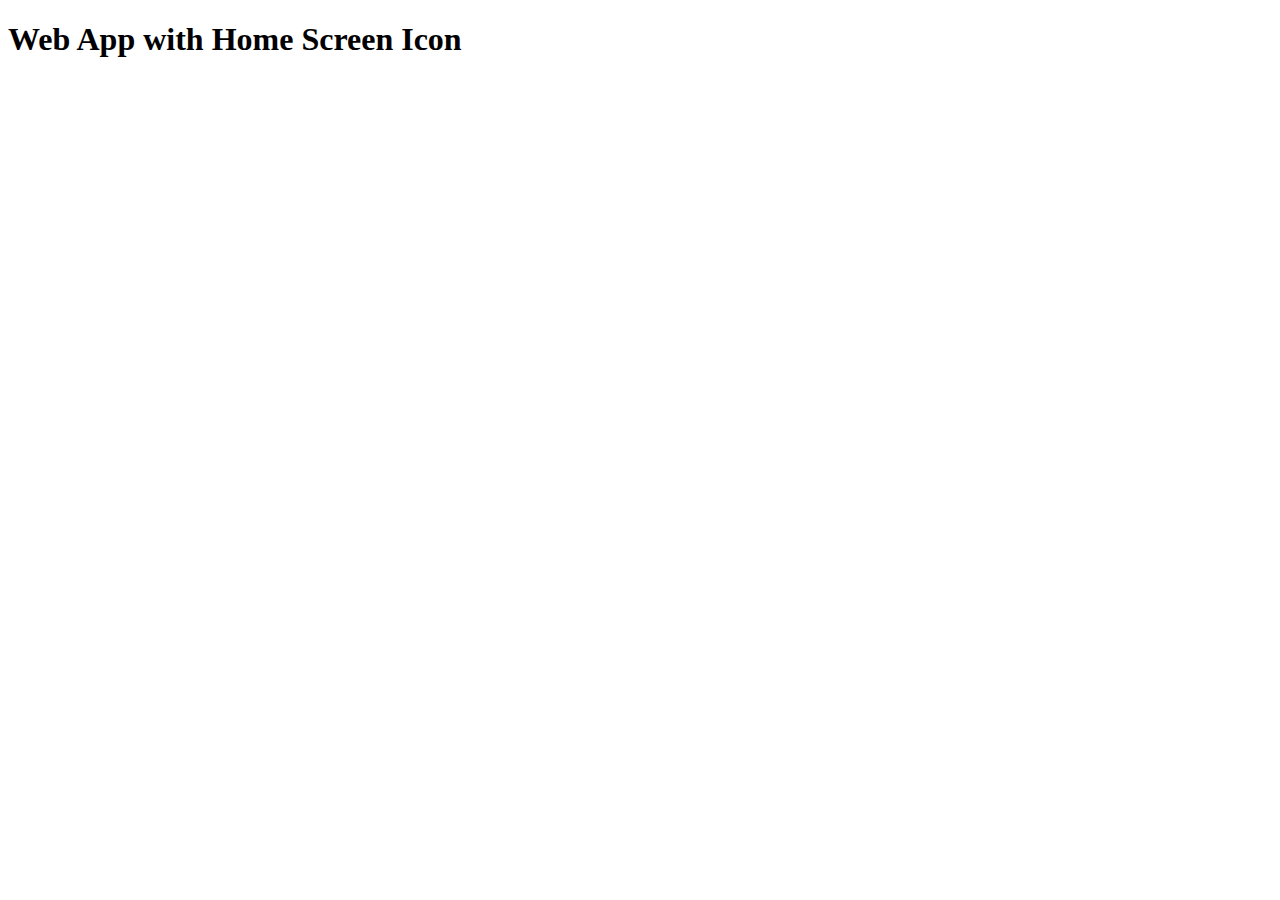
<file: index.html>
<!DOCTYPE html>
<html lang="en">
<head>
    <meta charset="UTF-8">
    <meta name="viewport" content="width=device-width, initial-scale=1.0">
    <title>Web App with Home Screen Icon</title>

    <!-- Web App Manifest for Add to Home Screen functionality (embedded in the HTML) -->
    <meta name="theme-color" content="#000000"> <!-- Set the theme color for the web app -->

    <!-- Manifest meta tags (instead of an external manifest.json) -->
    <link rel="manifest" href="#manifest">

    <!-- Icon for the Home Screen shortcut -->
    <link rel="icon" href="https://lh3.googleusercontent.com/fife/[base64]w2940-h1602?auditContext=prefetch" type="image/png">

    <script>
        // Embedding the manifest JSON directly into the HTML document
        const manifest = {
            "short_name": "MyApp",
            "name": "My Progressive Web App",
            "icons": [
                {
                    "src": "https://lh3.googleusercontent.com/fife/[base64]w2940-h1602?auditContext=prefetch",
                    "sizes": "192x192",
                    "type": "image/png"
                }
            ],
            "start_url": "/",
            "background_color": "#ffffff",
            "display": "standalone",
            "theme_color": "#000000"
        };

        // Create a hidden manifest link to simulate loading the manifest from a file
        const manifestLink = document.createElement('link');
        manifestLink.rel = 'manifest';
        manifestLink.href = 'data:application/json,' + encodeURIComponent(JSON.stringify(manifest));
        document.head.appendChild(manifestLink);
    </script>
</head>
<body>
    <h1>Web App with Home Screen Icon</h1>
</body>
</html>
</file>
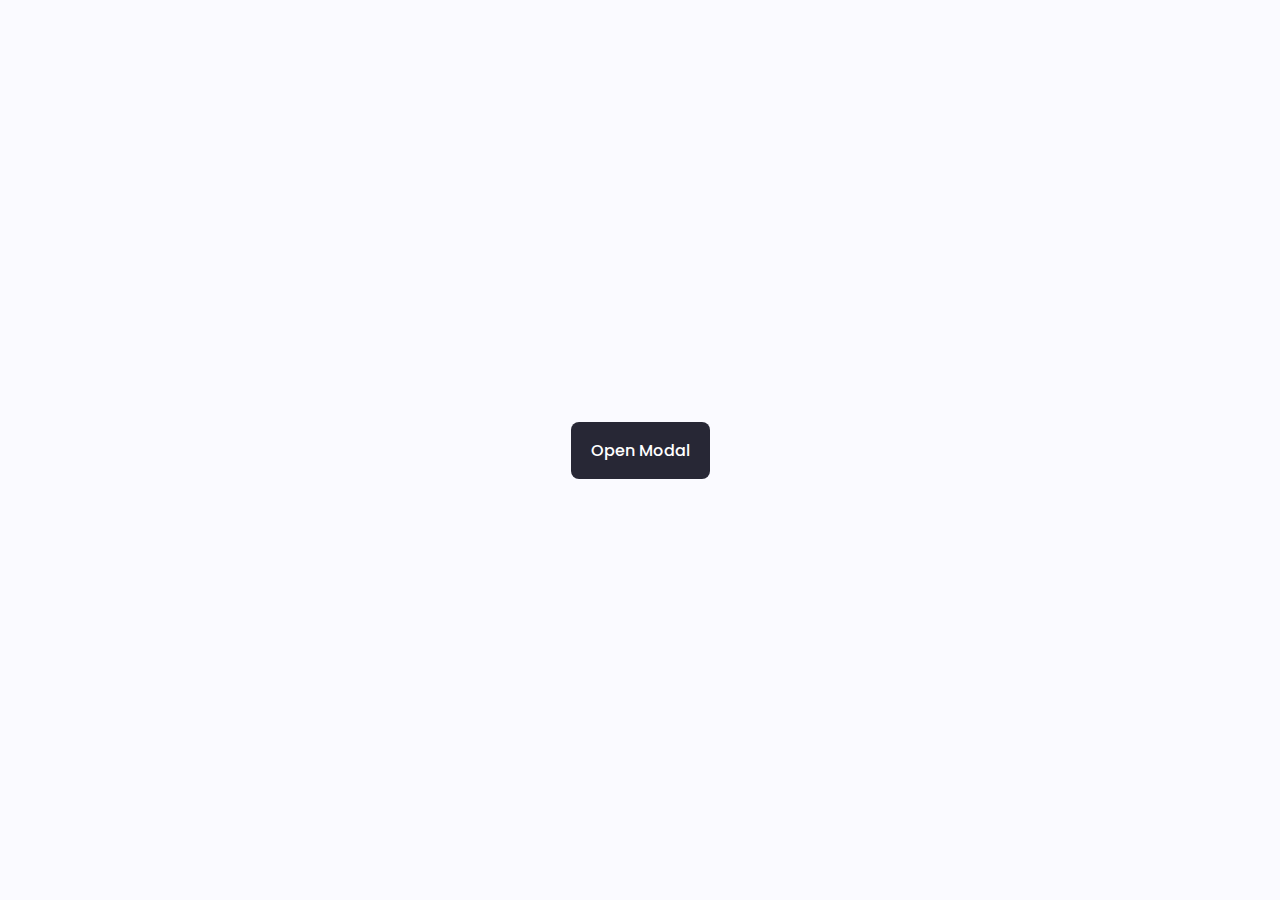
<file: modal.html>
<!DOCTYPE html>
<html lang="en">
<head>
  <meta charset="utf-8" />
  <meta name="viewport" content="width=device-width, initial-scale=1" />
  <title>Responsive Modal Popup (Single File)</title>

  <!-- BOXICONS (kept external for the close icon) -->
  <link rel="stylesheet" href="https://cdn.jsdelivr.net/npm/boxicons@latest/css/boxicons.min.css">

  <style>
    /*=============== GOOGLE FONTS ===============*/
    @import url('https://fonts.googleapis.com/css2?family=Poppins:wght@400;500&display=swap');

    /*=============== VARIABLES CSS ===============*/
    :root {
      /*========== Colors ==========*/
      --hue: 240;
      --first-color: hsl(var(--hue), 16%, 18%);
      --first-color-alt: hsl(var(--hue), 16%, 12%);
      --title-color: hsl(var(--hue), 8%, 15%);
      --text-color: hsl(var(--hue), 8%, 35%);
      --body-color: hsl(var(--hue), 100%, 99%);
      --container-color: #FFF;

      /* accent for SVG star (optional) */
      --accent-gold: #FFD54A;

      /*========== Font and typography ==========*/
      --body-font: 'Poppins', sans-serif;
      --big-font-size: 1.5rem;
      --normal-font-size: .938rem;

      /*========== z index ==========*/
      --z-modal: 1000;
    }

    @media screen and (min-width: 968px) {
      :root {
        --big-font-size: 1.75rem;
        --normal-font-size: 1rem;
      }
    }

    /*=============== BASE ===============*/
    * {
      box-sizing: border-box;
      padding: 0;
      margin: 0;
    }

    body,
    button {
      font-family: var(--body-font);
      font-size: var(--normal-font-size);
    }

    body {
      background-color: var(--body-color);
      color: var(--text-color);
      position: relative;
      min-height: 100vh;
      display: flex;
      align-items: center;
      justify-content: center;
    }

    button {
      cursor: pointer;
      border: none;
      outline: none;
    }

    img {
      max-width: 100%;
      height: auto;
    }

    /*=============== MODAL ===============*/
    .container {
      margin-left: 1rem;
      margin-right: 1rem;
    }

    .modal {
      height: 100vh;
      display: grid;
      place-items: center;
    }

    .modal__button {
      display: inline-block;
      background-color: var(--first-color);
      color: #FFF;
      padding: 1rem 1.25rem;
      border-radius: .5rem;
      transition: .3s;
      font-weight: 500;
    }

    .modal__button:hover {
      background-color: var(--first-color-alt);
    }

    .modal__container {
      position: absolute;
      top: 0;
      left: 0;
      background-color: hsla(var(--hue), 18%, 75%, .8);
      width: 100%;
      height: 100%;
      display: grid;
      align-items: flex-end;
      overflow: hidden;
      transition: all .3s;
      z-index: var(--z-modal);
      visibility: hidden;
      opacity: 0;
    }

    .modal__content {
      position: relative;
      background-color: var(--container-color);
      text-align: center;
      padding: 3rem 2rem 2rem;
      border-radius: 1rem 1rem 0 0;
      transition: all .3s;
      transform: translateY(10%);
      box-shadow: 0 8px 30px rgba(0,0,0,0.08);
    }

    /* Inline SVG will use this class */
    .modal__img {
      width: 150px;
      margin-bottom: .75rem;
      display: block;
      margin-left: auto;
      margin-right: auto;
    }

    .modal__close {
      display: inline-flex;
      background-color: var(--first-color);
      border-radius: .25rem;
      color: #FFF;
      font-size: 1.5rem;
      position: absolute;
      top: 1rem;
      right: 1rem;
      cursor: pointer;
      padding: .25rem .5rem;
      align-items: center;
      justify-content: center;
    }

    .modal__title {
      font-size: var(--big-font-size);
      color: var(--title-color);
      font-weight: 500;
      margin-bottom: .5rem;
    }

    .modal__description {
      margin-bottom: 1.25rem;
      color: var(--text-color);
    }

    .modal__button-width {
      width: 90%;
      margin: 0 auto;
    }

    .modal__button-link {
      display: block;
      margin: 1rem auto 0;
      background-color: transparent;
      color: var(--first-color);
      font-weight: 500;
    }

    /* Show modal */
    .show-modal {
      visibility: visible;
      opacity: 1;
    }

    .show-modal .modal__content {
      transform: translateY(0);
    }

    /*=============== BREAKPOINTS ===============*/
    @media screen and (min-width: 576px) {
      .modal__content {
        margin: auto;
        width: 380px;
        border-radius: 1.25rem;
      }

      .modal__img {
        width: 170px;
      }
    }
  </style>
</head>
<body>
  <section class="modal container" aria-label="Modal example">
    <button class="modal__button" id="open-modal" aria-haspopup="dialog" aria-controls="modal-container">
      Open Modal
    </button>

    <div class="modal__container" id="modal-container" role="dialog" aria-modal="true" aria-hidden="true">
      <div class="modal__content" role="document" aria-labelledby="modal-title">
        <button class="modal__close close-modal" title="Close" aria-label="Close modal">
          <i class='bx bx-x'></i>
        </button>

        <!-- Inline SVG (trophy with star). This replaces the raster image. -->
        <svg class="modal__img" viewBox="0 0 200 200" role="img" aria-label="Star trophy" xmlns="http://www.w3.org/2000/svg">
          <!-- Trophy cup -->
          <g transform="translate(0,6)">
            <path d="M50 42c0 23 8 36 19 42 3.5 2 6.5 4.8 8 8h36c1.5-3.2 4.6-6 8-8 11-6 19-19 19-42V20H50v22z" fill="url(#cupGrad)"/>
            <!-- handles -->
            <path d="M34 28c-8 4-12 13-12 18 0 7 6 10 12 12" stroke="rgba(0,0,0,0.12)" stroke-width="4" fill="none" stroke-linecap="round"/>
            <path d="M166 28c8 4 12 13 12 18 0 7-6 10-12 12" stroke="rgba(0,0,0,0.12)" stroke-width="4" fill="none" stroke-linecap="round"/>
            <!-- stem & base -->
            <rect x="88" y="110" width="24" height="18" rx="3" fill="rgba(0,0,0,0.08)"/>
            <rect x="68" y="128" width="64" height="10" rx="4" fill="rgba(0,0,0,0.06)"/>
          </g>

          <!-- star -->
          <polygon points="100,45 110.4,74 142,74 116,92 126,121 100,100 74,121 84,92 58,74 89.6,74"
                   fill="var(--accent-gold)" stroke="rgba(0,0,0,0.06)" stroke-width="1.5"/>

          <!-- gradient definition -->
          <defs>
            <linearGradient id="cupGrad" x1="0" x2="1" y1="0" y2="1">
              <stop offset="0%" stop-color="hsl(45,80%,55%)"/>
              <stop offset="60%" stop-color="hsl(40,90%,50%)"/>
              <stop offset="100%" stop-color="var(--first-color)"/>
            </linearGradient>
          </defs>
        </svg>

        <h1 class="modal__title" id="modal-title">Good Job!</h1>
        <p class="modal__description">Click the button to close</p>

        <button class="modal__button modal__button-width" id="view-status">
          View status
        </button>

        <button class="modal__button-link close-modal">
          Close
        </button>
      </div>
    </div>
  </section>

  <script>
    /*=============== SHOW MODAL ===============*/
    const showModal = (openButton, modalContent) => {
      const openBtn = document.getElementById(openButton),
            modalContainer = document.getElementById(modalContent);

      if (openBtn && modalContainer) {
        openBtn.addEventListener('click', () => {
          modalContainer.classList.add('show-modal');
          modalContainer.setAttribute('aria-hidden', 'false');
        });
      }
    };
    showModal('open-modal','modal-container');

    /*=============== CLOSE MODAL ===============*/
    const closeBtn = document.querySelectorAll('.close-modal');

    function closeModal(){
      const modalContainer = document.getElementById('modal-container');
      if (modalContainer) {
        modalContainer.classList.remove('show-modal');
        modalContainer.setAttribute('aria-hidden', 'true');
      }
    }

    closeBtn.forEach(c => c.addEventListener('click', closeModal));

    /* allow closing modal by clicking outside the content (optional) */
    document.getElementById('modal-container').addEventListener('click', function(e){
      if (e.target === this) closeModal();
    });

    /* close on Escape key */
    document.addEventListener('keydown', function(e){
      if (e.key === 'Escape') closeModal();
    });
  </script>
</body>
</html>
</file>
